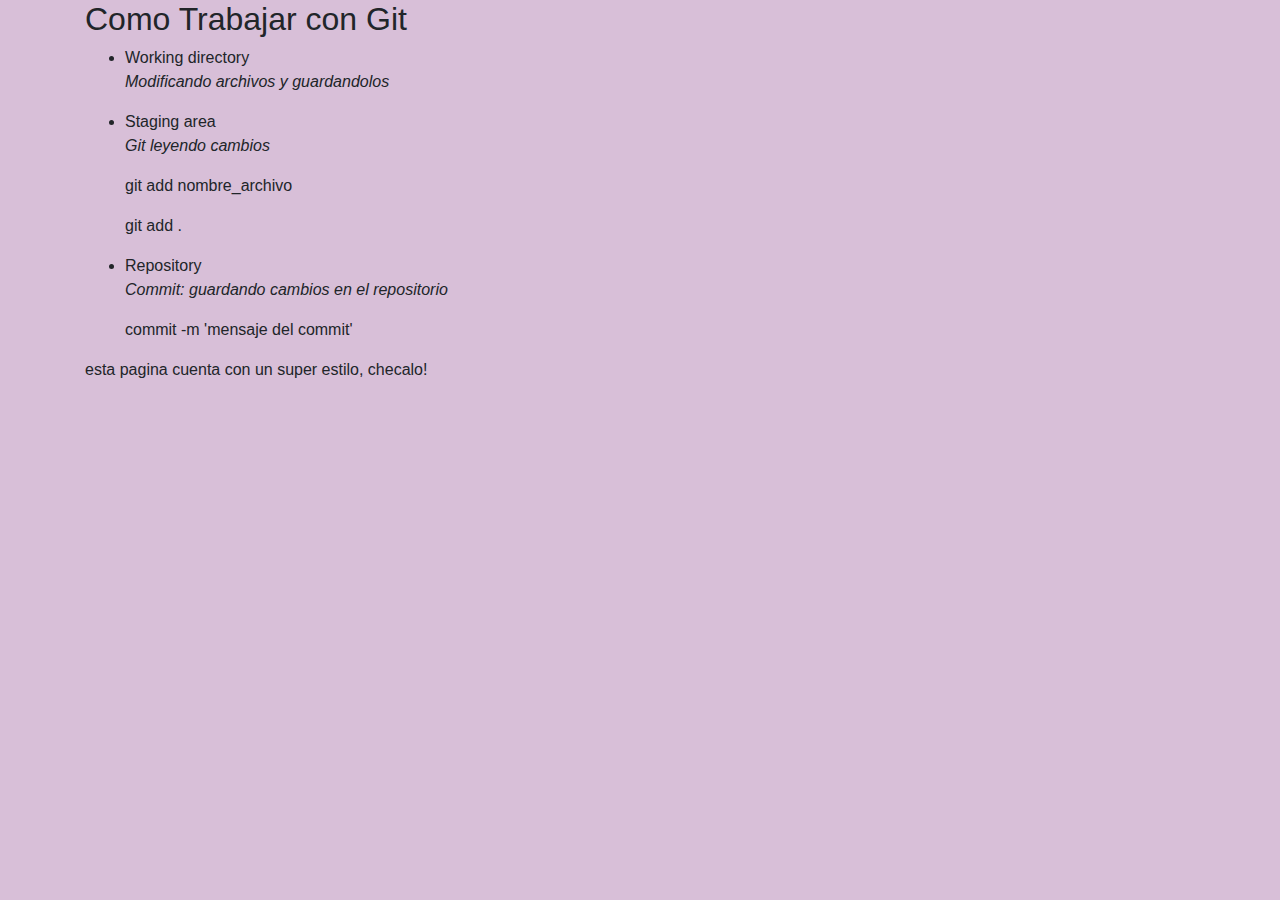
<file: index.html>
<!DOCTYPE html>
<html lang="en">
<head>
    <meta charset="UTF-8">
    <meta name="viewport" content="width=device-width, initial-scale=1.0">
    <link rel="stylesheet" href="https://stackpath.bootstrapcdn.com/bootstrap/4.4.1/css/bootstrap.min.css" integrity="sha384-Vkoo8x4CGsO3+Hhxv8T/Q5PaXtkKtu6ug5TOeNV6gBiFeWPGFN9MuhOf23Q9Ifjh" crossorigin="anonymous">
    <link rel="stylesheet" href="style.css">

    <title>Mi primer repo</title>
</head>
<body>
    <main>
        
    </main>

    <section class="container">
        <h2>Como Trabajar con Git</h2>

        <ul>
            <li>Working directory</li>
            <p class="subs">Modificando archivos y guardandolos</p>
            <li>Staging area</li>
            <p class="subs">Git leyendo cambios</p>
            <p>git add nombre_archivo</p>
            <p>git add . <!-- Enviar todos los cambios al staging area--></p>
            <li>Repository</li>
            <p class="subs">Commit: guardando cambios en el repositorio</p>
            <p>commit -m 'mensaje del commit'</p>
        </ul>

    </section>

    <footer class="container">
        <p>esta pagina cuenta con un super estilo, checalo!</p>
    </footer>
    
</body>
</html>
</file>
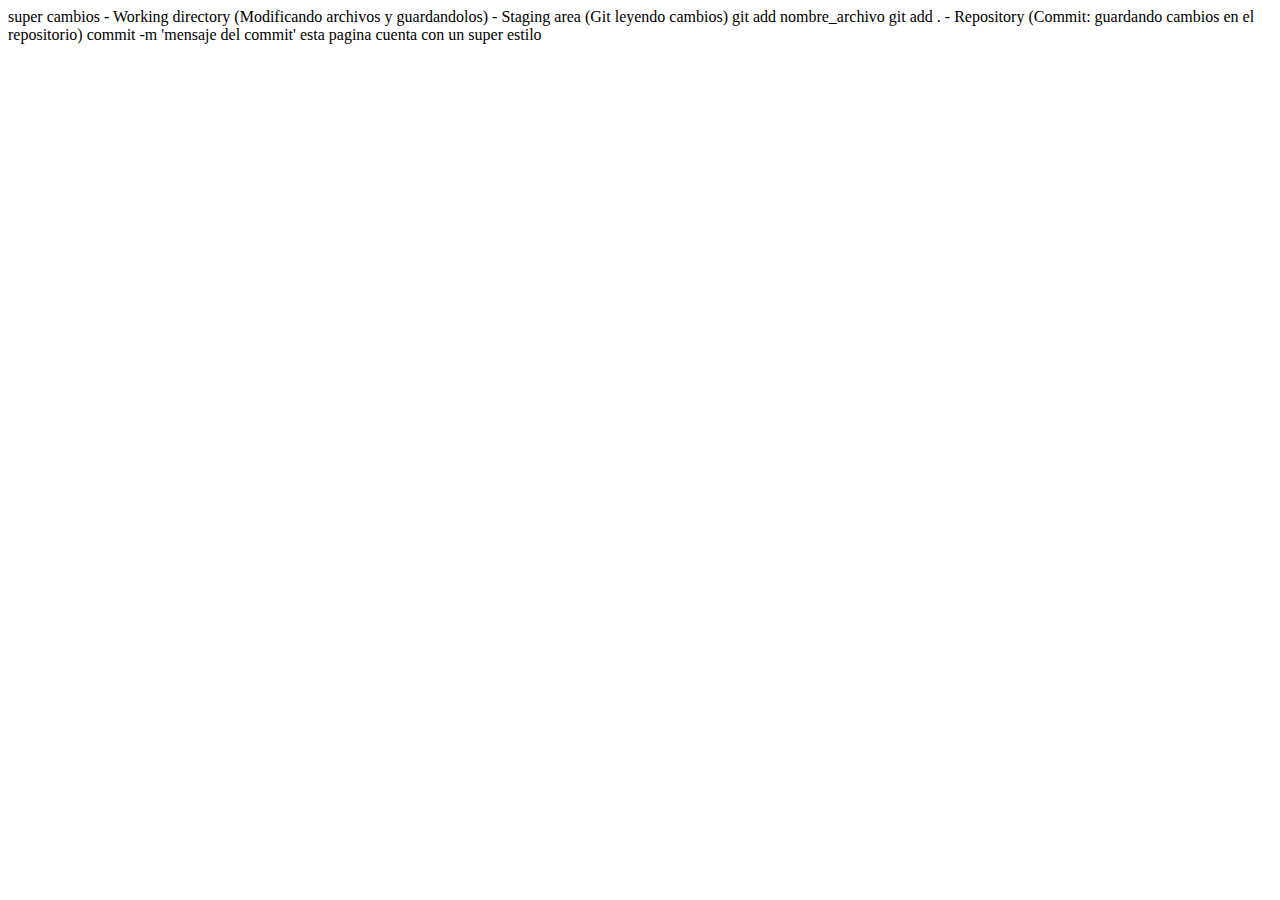
<file: prueba.html>
<!DOCTYPE html>
<html lang="en">
<head>
    <meta charset="UTF-8">
    <meta name="viewport" content="width=device-width, initial-scale=1.0">
    <title>Prueba</title>
</head>
<body>
    super cambios

        
    - Working directory
    (Modificando archivos y guardandolos)

    - Staging area
    (Git leyendo cambios)
    git add nombre_archivo
    git add . <!-- Enviar todos los cambios al staging area-->

    - Repository
    (Commit: guardando cambios en el repositorio)
    commit -m 'mensaje del commit'

    esta pagina cuenta con un super estilo
</body>
</html>
</file>
<file: style.css>
body {
    background-color: thistle;
}

.subs {
    font-style: italic;
}
</file>
